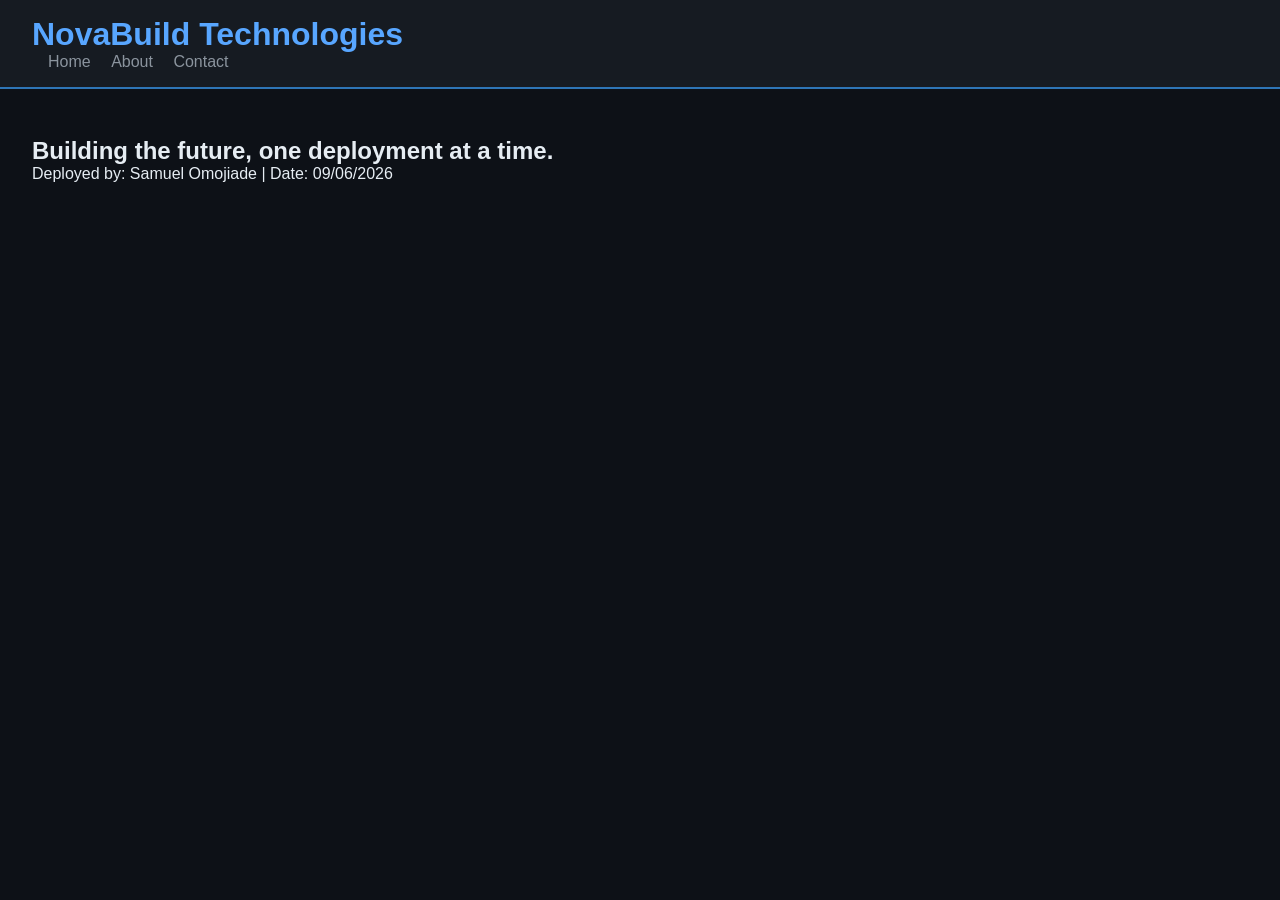
<file: index.html>
<!DOCTYPE html>
<html lang="en">
<head>
    <meta charset="UTF-8">
    <title>NovaBuild Technologies</title>
    <link rel="stylesheet" href="src/css/style.css">
</head>
<body>
    <header>
        <h1>NovaBuild Technologies</h1>
        <nav>
            <a href="index.html">Home</a>
            <a href="about.html">About</a>
            <a href="contact.html">Contact</a>
        </nav>
    </header>
    <main>
        <h2>Building the future, one deployment at a time.</h2>
        <p>Deployed by: Samuel Omojiade | Date: 09/06/2026</p>
    </main>
</body>
</html>
</file>
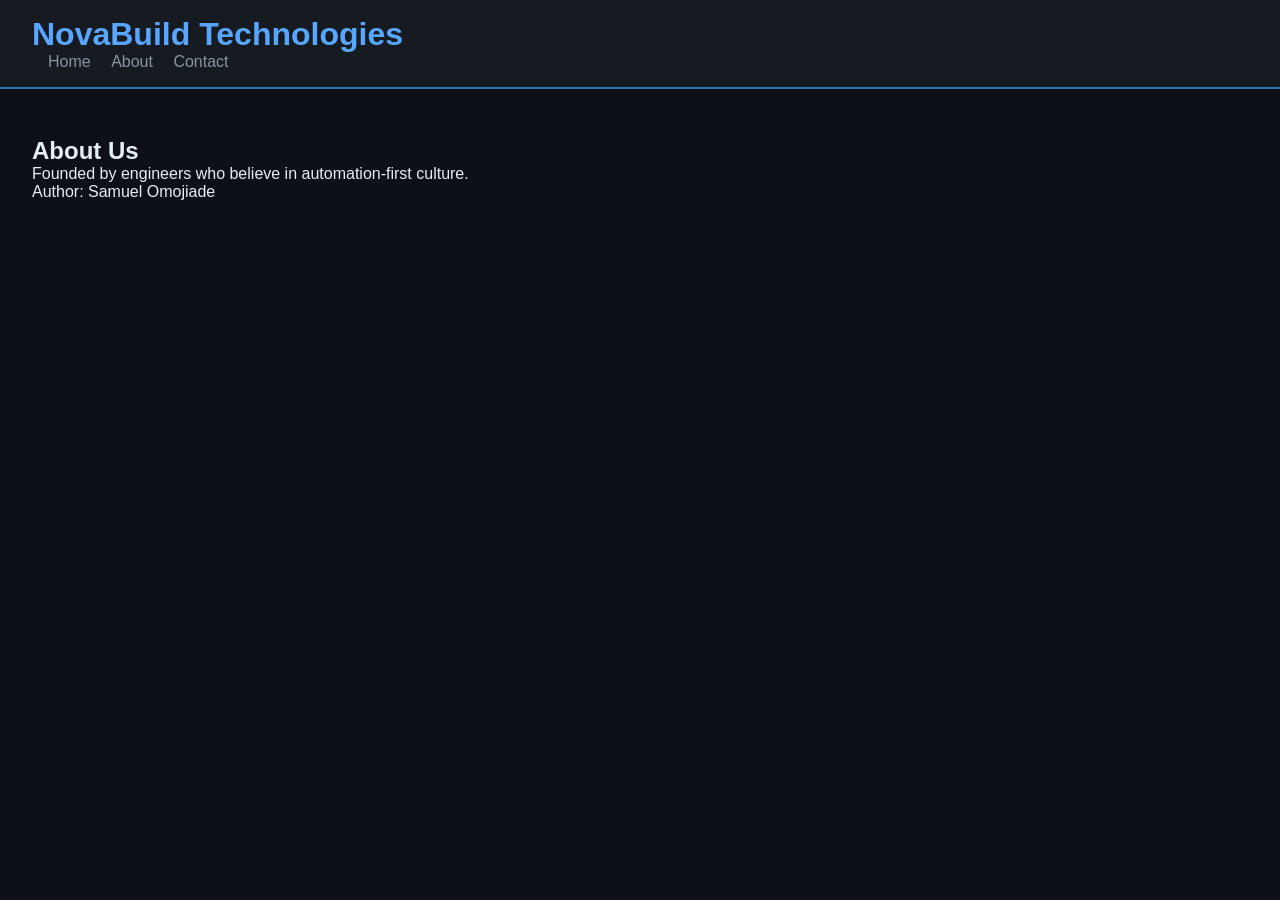
<file: about.html>
<!DOCTYPE html>
<html lang="en">
<head>
    <meta charset="UTF-8">
    <title>About — NovaBuild</title>
    <link rel="stylesheet" href="src/css/style.css">
</head>
<body>
    <header>
        <h1>NovaBuild Technologies</h1>
        <nav>
            <a href="index.html">Home</a>
            <a href="about.html">About</a>
            <a href="contact.html">Contact</a>
        </nav>
    </header>
    <main>
        <h2>About Us</h2>
        <p>Founded by engineers who believe in automation-first culture.</p>
        <p>Author: Samuel Omojiade</p>
    </main>
</body>
</html>
</file>
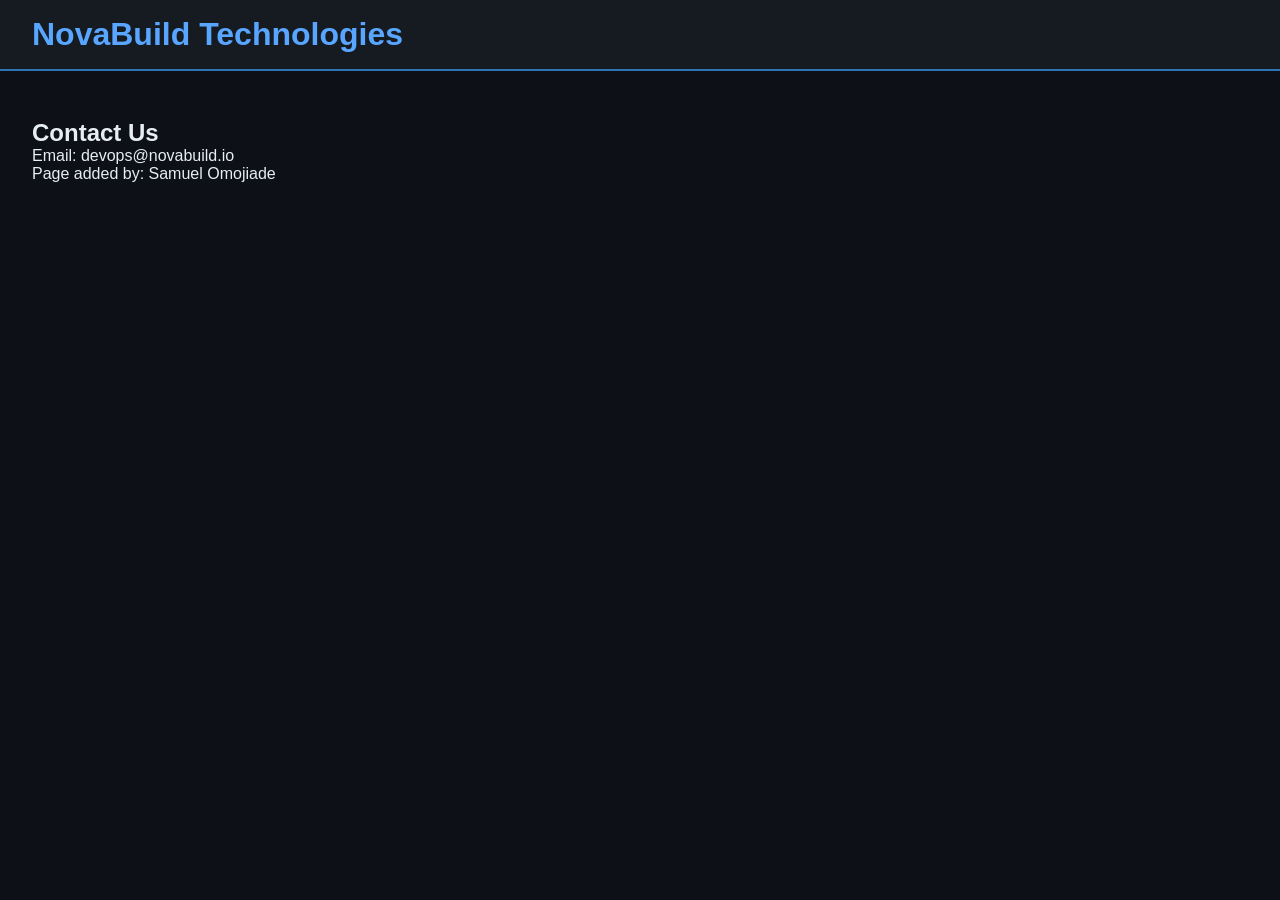
<file: contact.html>
<!DOCTYPE html>
<html lang="en">
<head>
    <meta charset="UTF-8">
    <title>Contact — NovaBuild</title>
    <link rel="stylesheet" href="src/css/style.css">
</head>
<body>
    <header>
        <h1>NovaBuild Technologies</h1>
    </header>
    <main>
        <h2>Contact Us</h2>
        <p>Email: devops@novabuild.io</p>
        <p>Page added by: Samuel Omojiade</p>
    </main>
</body>
</html>
</file>
<file: src/css/style.css>
* { box-sizing: border-box; margin: 0; padding: 0; }
body { font-family: Arial, sans-serif; background: #0d1117; color: #e6edf3; }
header { background: #161b22; padding: 1rem 2rem; border-bottom: 2px solid #2e75b6; }
h1 { color: #58a6ff; }
nav a { color: #8b949e; margin-left: 1rem; text-decoration: none; }
main { padding: 3rem 2rem; }
</file>
